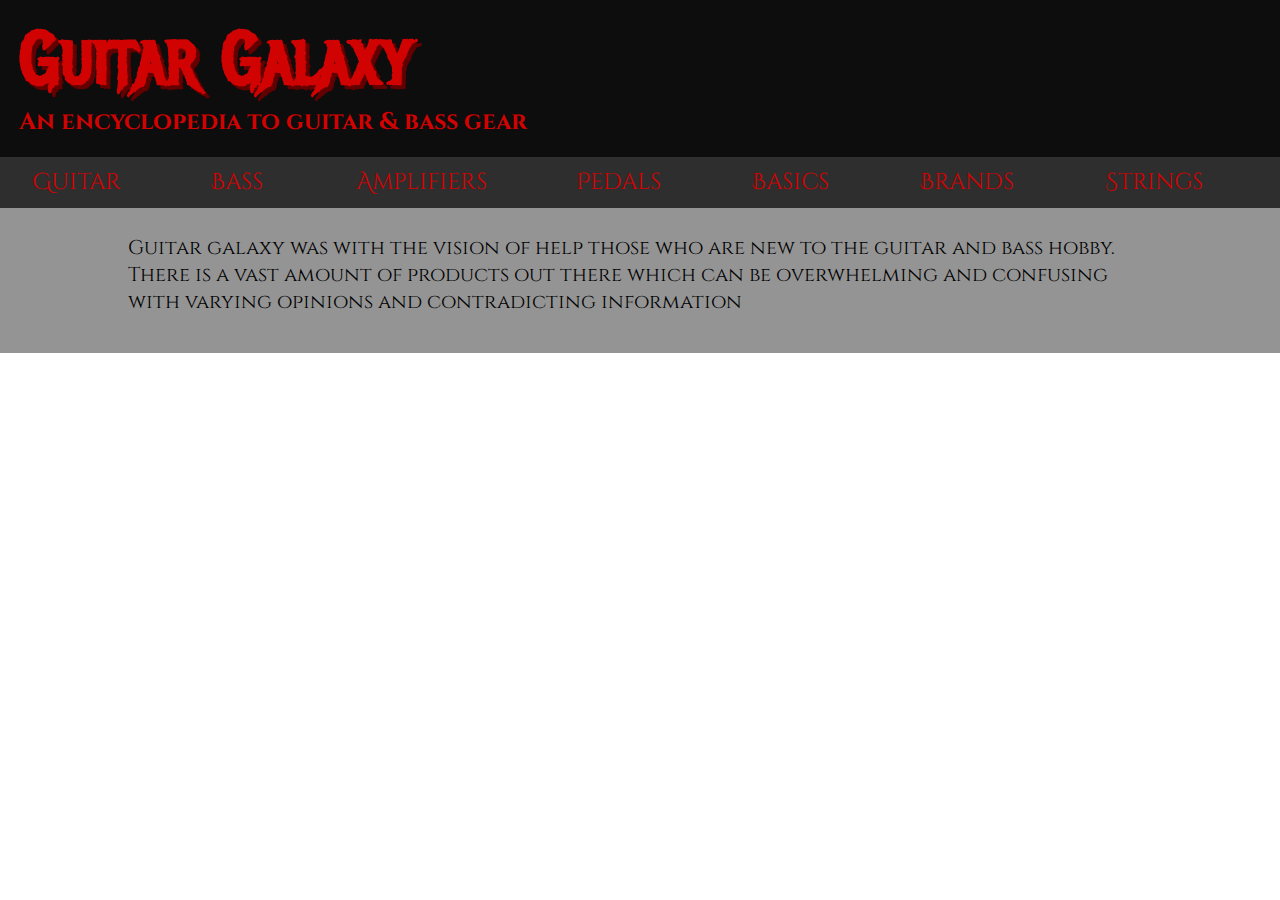
<file: index.html>
<!DOCTYPE HTML>

<html>
	<head>
		<title>Guitar Galaxy | Home </title>
		<meta charset="utf-8">
		<meta name="viewport" content="width=device-width">
		<link rel="stylesheet" href="style.css">
		<link href="https://fonts.googleapis.com/css2?family=Cinzel&display=swap" rel="stylesheet">
		<link href="https://fonts.googleapis.com/css2?family=Metal+Mania&display=swap" rel="stylesheet">
    <link href="https://fonts.googleapis.com/css2?family=Cinzel+Decorative&family=Metal+Mania&display=swap" rel="stylesheet">
	</head>

	<body>
		<header>
			<section class = "headbar">
  	  	<h1><a href="index.html">Guitar Galaxy</a></h1>
				<h2>An encyclopedia  to guitar & bass gear</h2>
			</section>
			<nav>
				<ul class="list">
					<li><a href="Guitar.html">Guitar</a></li>
					<li><a href="Bass.html">Bass</a></li>
					<li><a href="Amplifiers.html">Amplifiers</a></li>
					<li><a href="Pedals.html">Pedals</a></li>
					<li><a href="Basics.html">Basics</a></li>
					<li><a href="Brands.html">Brands</a></li>
          <li><a href="StringsMiscellaneous.html">Strings</a></li>
					<!--<li><input type="text" placeholder="Search.."></li>-->
				</ul>
			</nav>
		</header>

		<section class = "">
      <p class="bodyText">Guitar galaxy was with the vision of help those who are new to the guitar and bass hobby. 
		  <br>There is a vast amount of products out there which can be overwhelming and confusing with varying opinions and contradicting information</p>
		</section>

		<footer>
		</footer>
	</body>
</html>
</file>
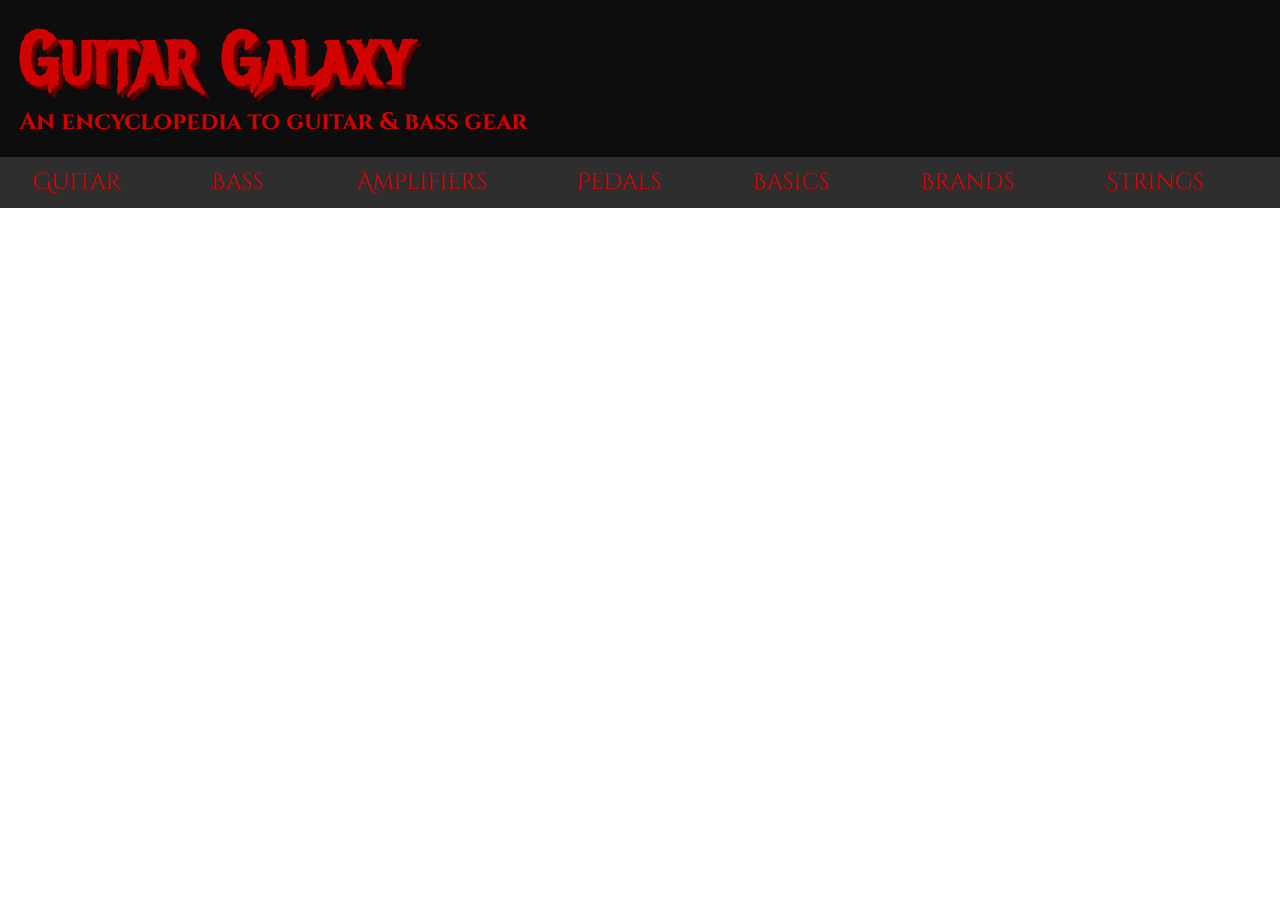
<file: Amplifiers.html>
<!DOCTYPE HTML>

<html>
	<head>
		<title>Guitar Galaxy | Amplifiers</title>
		<meta charset="utf-8">
		<meta name="viewport" content="width=device-width">
		<link rel="stylesheet" href="style.css">
		<link href="https://fonts.googleapis.com/css2?family=Cinzel&display=swap" rel="stylesheet">
		<link href="https://fonts.googleapis.com/css2?family=Metal+Mania&display=swap" rel="stylesheet">
    <link href="https://fonts.googleapis.com/css2?family=Cinzel+Decorative&family=Metal+Mania&display=swap" rel="stylesheet">
	</head>

	<body>
		<header>
			<section class = "headbar">
  	  	<h1><a href="index.html">Guitar Galaxy</a></h1>
				<h2>An encyclopedia  to guitar & bass gear</h2>
			</section>
			<nav>
				<ul class="list">
					<li><a href="Guitar.html">Guitar</a></li>
					<li><a href="Bass.html">Bass</a></li>
					<li><a href="Amplifiers.html">Amplifiers</a></li>
					<li><a href="Pedals.html">Pedals</a></li>
					<li><a href="Basics.html">Basics</a></li>
					<li><a href="Brands.html">Brands</a></li>
          <li><a href="StringsMiscellaneous.html">Strings</a></li>
					<!--<li><input type="text" placeholder="Search.."></li>-->
				</ul>
			</nav>
		</header>
</file>
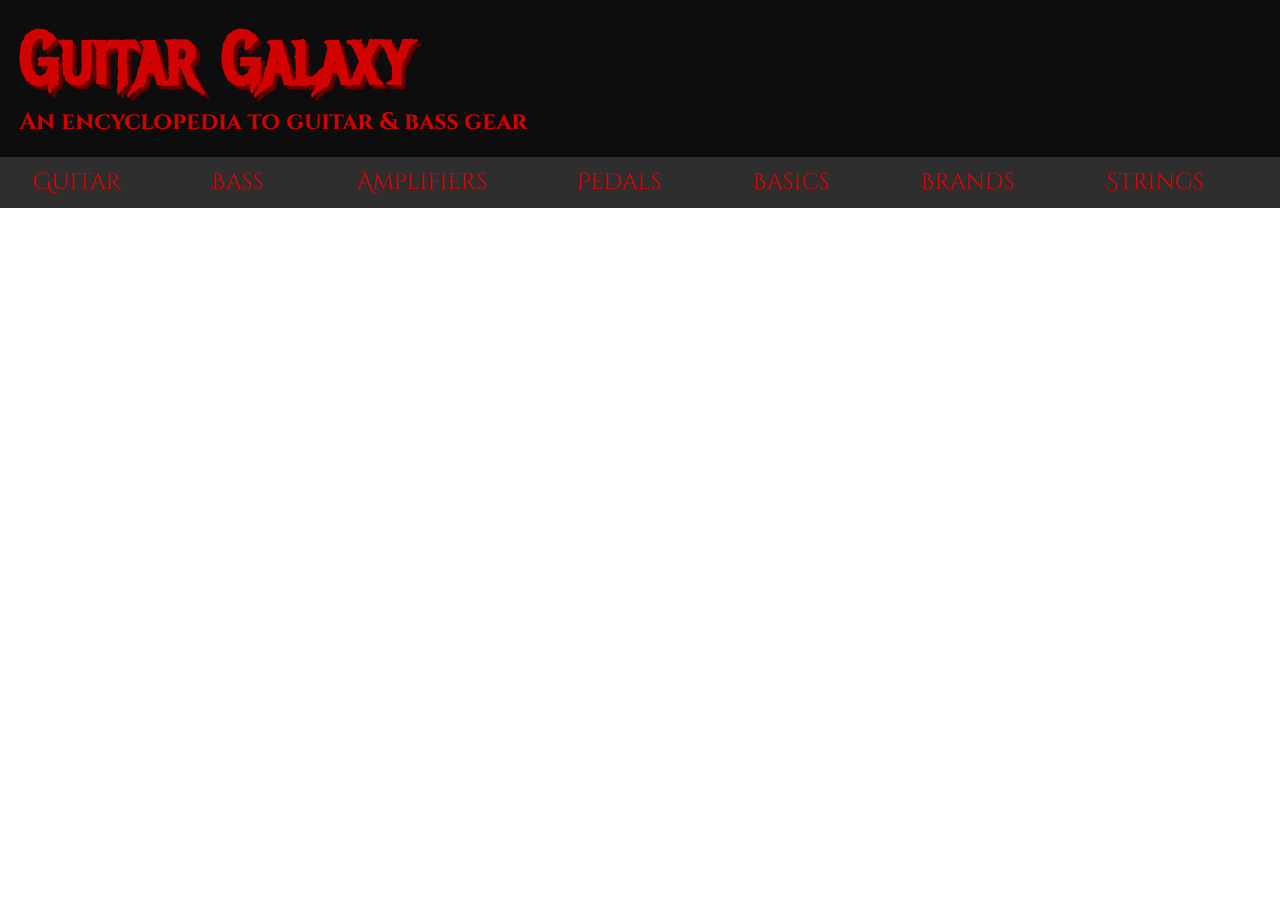
<file: Basics.html>
<!DOCTYPE HTML>

<html>
	<head>
		<title>Guitar Galaxy | Basics</title>
		<meta charset="utf-8">
		<meta name="viewport" content="width=device-width">
		<link rel="stylesheet" href="style.css">
		<link href="https://fonts.googleapis.com/css2?family=Cinzel&display=swap" rel="stylesheet">
		<link href="https://fonts.googleapis.com/css2?family=Metal+Mania&display=swap" rel="stylesheet">
    <link href="https://fonts.googleapis.com/css2?family=Cinzel+Decorative&family=Metal+Mania&display=swap" rel="stylesheet">
	</head>

	<body>
		<header>
			<section class = "headbar">
  	  	<h1><a href="index.html">Guitar Galaxy</a></h1>
				<h2>An encyclopedia  to guitar & bass gear</h2>
			</section>
			<nav>
				<ul class="list">
					<li><a href="Guitar.html">Guitar</a></li>
					<li><a href="Bass.html">Bass</a></li>
					<li><a href="Amplifiers.html">Amplifiers</a></li>
					<li><a href="Pedals.html">Pedals</a></li>
					<li><a href="Basics.html">Basics</a></li>
					<li><a href="Brands.html">Brands</a></li>
          <li><a href="StringsMiscellaneous.html">Strings</a></li>
					<!--<li><input type="text" placeholder="Search.."></li>-->
				</ul>
			</nav>
		</header>
</file>
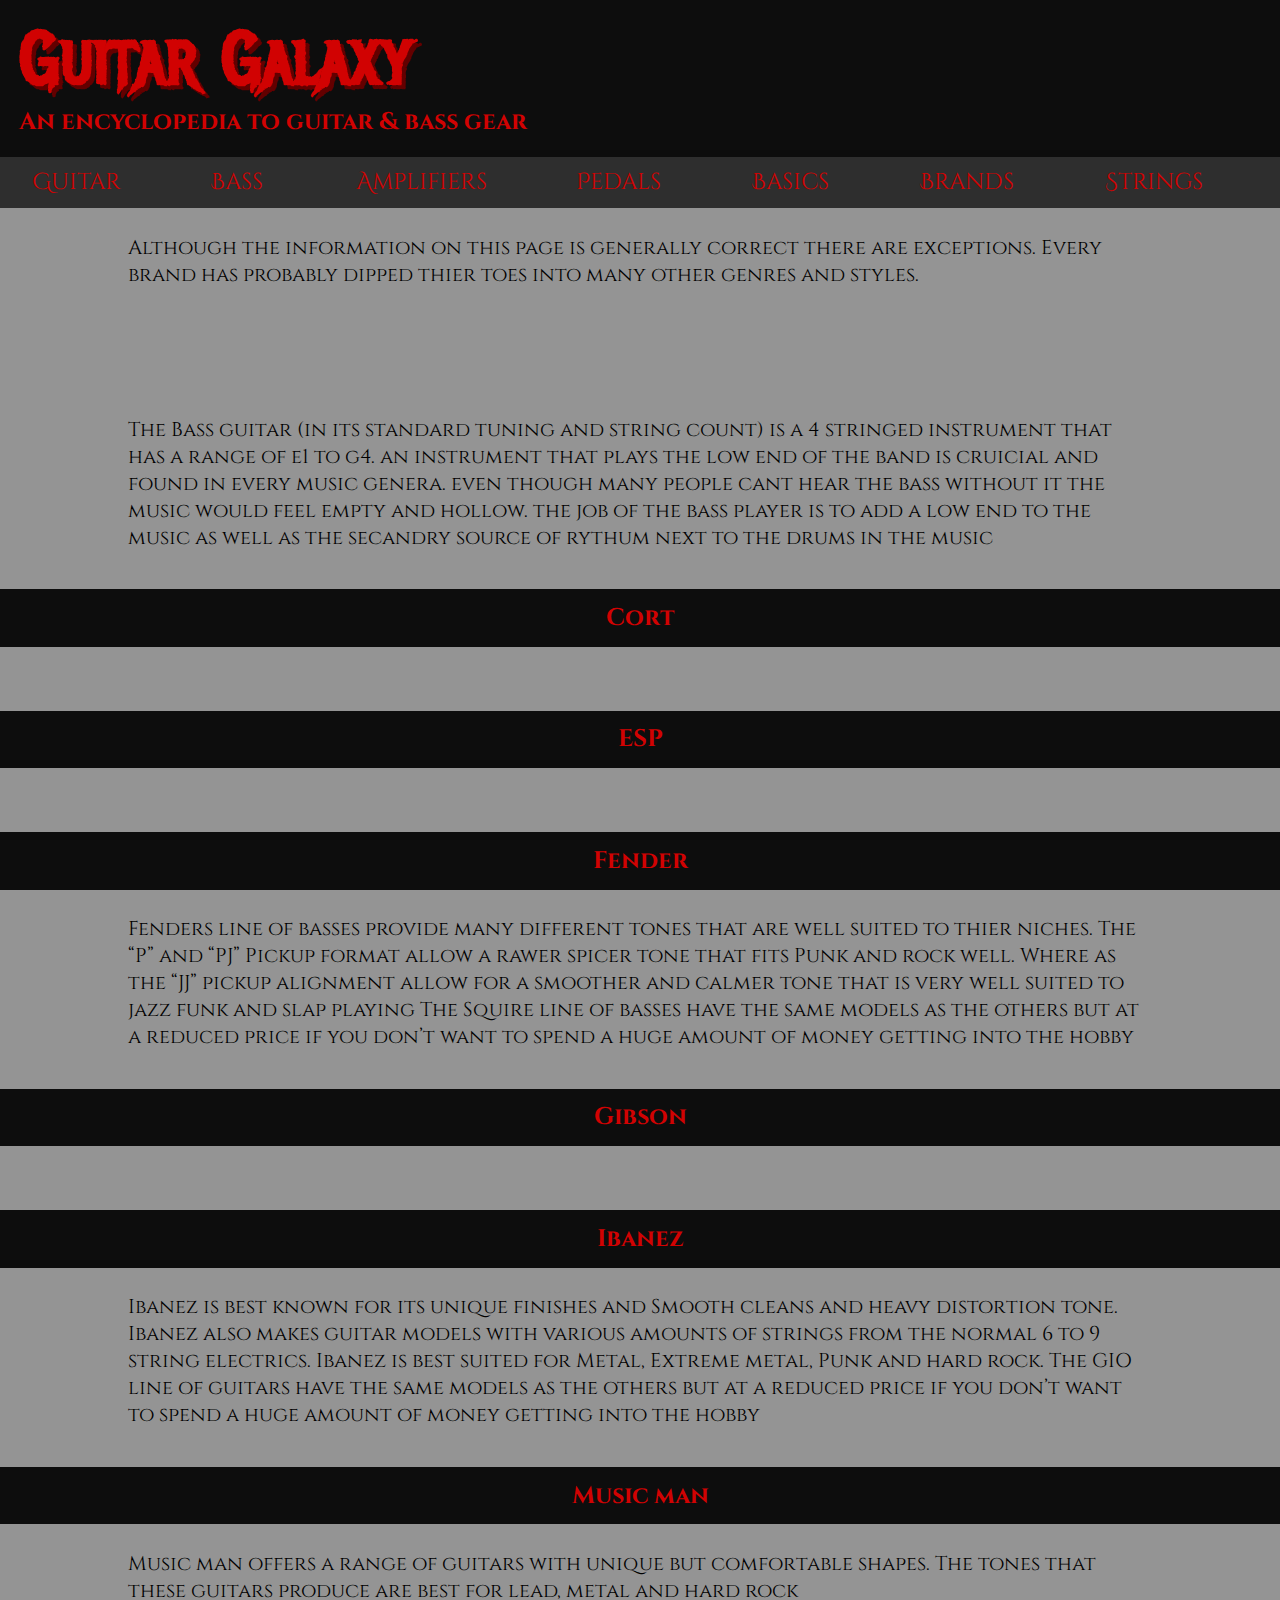
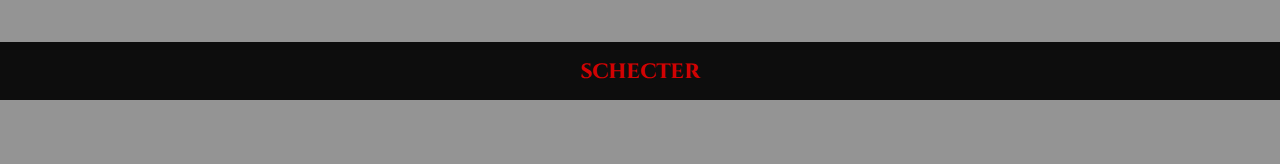
<file: Bass.html>
<!DOCTYPE HTML>

<html>
	<head>
		<title>Guitar Galaxy | Bass </title>
		<meta charset="utf-8">
		<meta name="viewport" content="width=device-width">
		<script src="main.js"></script>
		<script src="https://ajax.googleapis.com/ajax/libs/jquery/3.5.1/jquery.min.js"></script>
		<link rel="javascript" href="main.js">
		<link rel="stylesheet" href="style.css">
		<link href="https://fonts.googleapis.com/css2?family=Cinzel&display=swap" rel="stylesheet">
		<link href="https://fonts.googleapis.com/css2?family=Metal+Mania&display=swap" rel="stylesheet">
    <link href="https://fonts.googleapis.com/css2?family=Cinzel+Decorative&family=Metal+Mania&display=swap" rel="stylesheet">
	</head>

	<body>
		<header>
			<section class = "headbar">
  	  	<h1><a href="index.html">Guitar Galaxy</a></h1>
				<h2>An encyclopedia  to guitar & bass gear</h2>
			</section>
			<nav>
				<ul class="list">
					<li><a href="Guitar.html">Guitar</a></li>
					<li><a href="Bass.html">Bass</a></li>
					<li><a href="Amplifiers.html">Amplifiers</a></li>
					<li><a href="Pedals.html">Pedals</a></li>
					<li><a href="Basics.html">Basics</a></li>
					<li><a href="Brands.html">Brands</a></li>
          <li><a href="StringsMiscellaneous.html">Strings</a></li>
					<!--<li><input type="text" placeholder="Search.."></li> dont know if i will use the search bar-->
				</ul>
			</nav>
			<div class="menu-btn">
		    <div class="menu-btn__burger"></div>
		  </div>
		</header>

		<section class="guitars">
			<p class="bodyText">Although the information on this page is generally correct there are exceptions. Every brand has probably dipped thier toes into many other genres and styles.</p>
			<p class="bodyText"></p>
			<p class="bodyText">The Bass guitar (in its standard tuning and string count) is a 4 stringed instrument that has a range of e1 to g4. an instrument that plays the low end of the band is cruicial and found in every music genera. even though many people cant hear the bass without it the music would feel empty and hollow. the job of the bass player is to add a low end to the music as well as the secandry source of rythum next to the drums in the music</p>	
		</section>

		<section class="guitar nav">
			
		</section>

		<h2 id = "Cort" class="GallerySeperation">Cort</h2>
		<p class="bodyText">
		</p>
		<section class="guitarGallery">
			
		</section>

		<h2 id = "ESP" class="GallerySeperation">ESP</h2>
		<p class="bodyText"></p>
		<section class="guitarGallery">
		</section>
		
		<h2 id = "Fender" class="GallerySeperation">Fender</h2>
		<p class="bodyText">Fenders line of basses provide many different tones that are well suited to thier niches. The “P” and “PJ” Pickup format allow a rawer spicer tone that fits Punk and rock well. Where as the “JJ” pickup alignment allow for a smoother and calmer tone that is very well suited to jazz funk and slap playing The Squire line of basses have the same models as the others but at a reduced price if you don’t want to spend a huge amount of money getting into the hobby
		</p>
		<section class="guitarGallery">
		</section>

		<h2 id = "Gibson" class="GallerySeperation">Gibson</h2>
		<p class="bodyText">
		</p>
		<section class="guitarGallery">	
		</section>

		
		<h2 id = "Ibanez" class="GallerySeperation">Ibanez</h2>
		<p class="bodyText">Ibanez is best known for its unique finishes and Smooth cleans and heavy distortion tone. Ibanez also makes guitar models with various amounts of strings from the normal 6 to 9 string electrics. Ibanez is best suited for Metal, Extreme metal, Punk and hard rock.  The GIO line of guitars have the same models as the others but at a reduced price if you don’t want to spend a huge amount of money getting into the hobby</p>
		<section class="guitarGallery">
		</section>
		
		<h2 id = "Music man" class="GallerySeperation">Music man</h2>
		<p class="bodyText">Music man offers a range of guitars with unique but comfortable shapes. The tones that these guitars produce are best for lead, metal and hard rock</p>
		<section class="guitarGallery">
		</section>

		<h2 id = "schecter" class="GallerySeperation">schecter</h2>
		<p class="bodyText"></p>
		<section class="guitarGallery">
		</section>
</file>
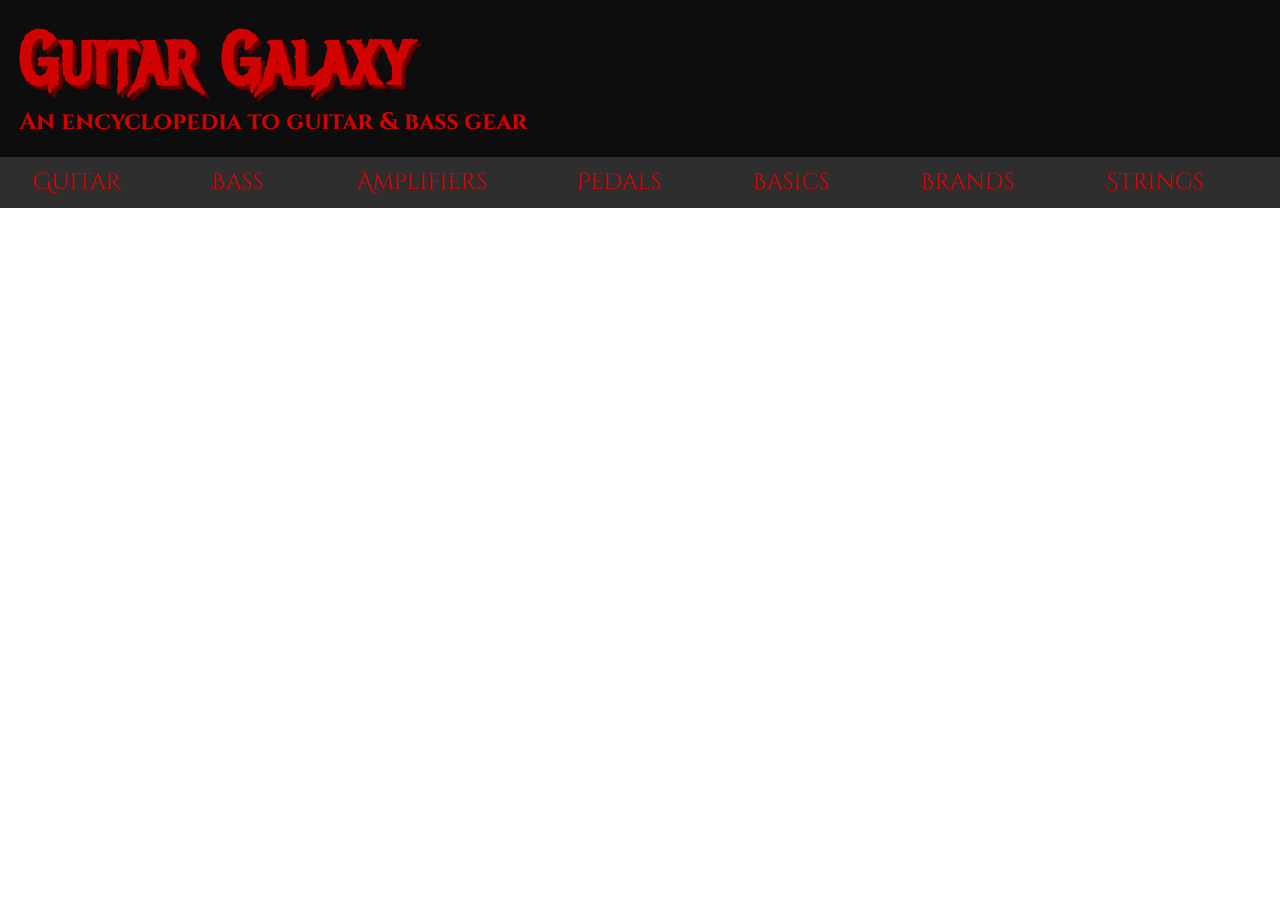
<file: Brands.html>
<!DOCTYPE HTML>

<html>
	<head>
		<title>Guitar Galaxy | Brands</title>
		<meta charset="utf-8">
		<meta name="viewport" content="width=device-width">
		<link rel="stylesheet" href="style.css">
		<link href="https://fonts.googleapis.com/css2?family=Cinzel&display=swap" rel="stylesheet">
		<link href="https://fonts.googleapis.com/css2?family=Metal+Mania&display=swap" rel="stylesheet">
    <link href="https://fonts.googleapis.com/css2?family=Cinzel+Decorative&family=Metal+Mania&display=swap" rel="stylesheet">
	</head>

	<body>
		<header>
			<section class = "headbar">
  	  	<h1><a href="index.html">Guitar Galaxy</a></h1>
				<h2>An encyclopedia  to guitar & bass gear</h2>
			</section>
			<nav>
				<ul class="list">
					<li><a href="Guitar.html">Guitar</a></li>
					<li><a href="Bass.html">Bass</a></li>
					<li><a href="Amplifiers.html">Amplifiers</a></li>
					<li><a href="Pedals.html">Pedals</a></li>
					<li><a href="Basics.html">Basics</a></li>
					<li><a href="Brands.html">Brands</a></li>
          <li><a href="StringsMiscellaneous.html">Strings</a></li>
					<!--<li><input type="text" placeholder="Search.."></li>-->
				</ul>
			</nav>
		</header>
</file>
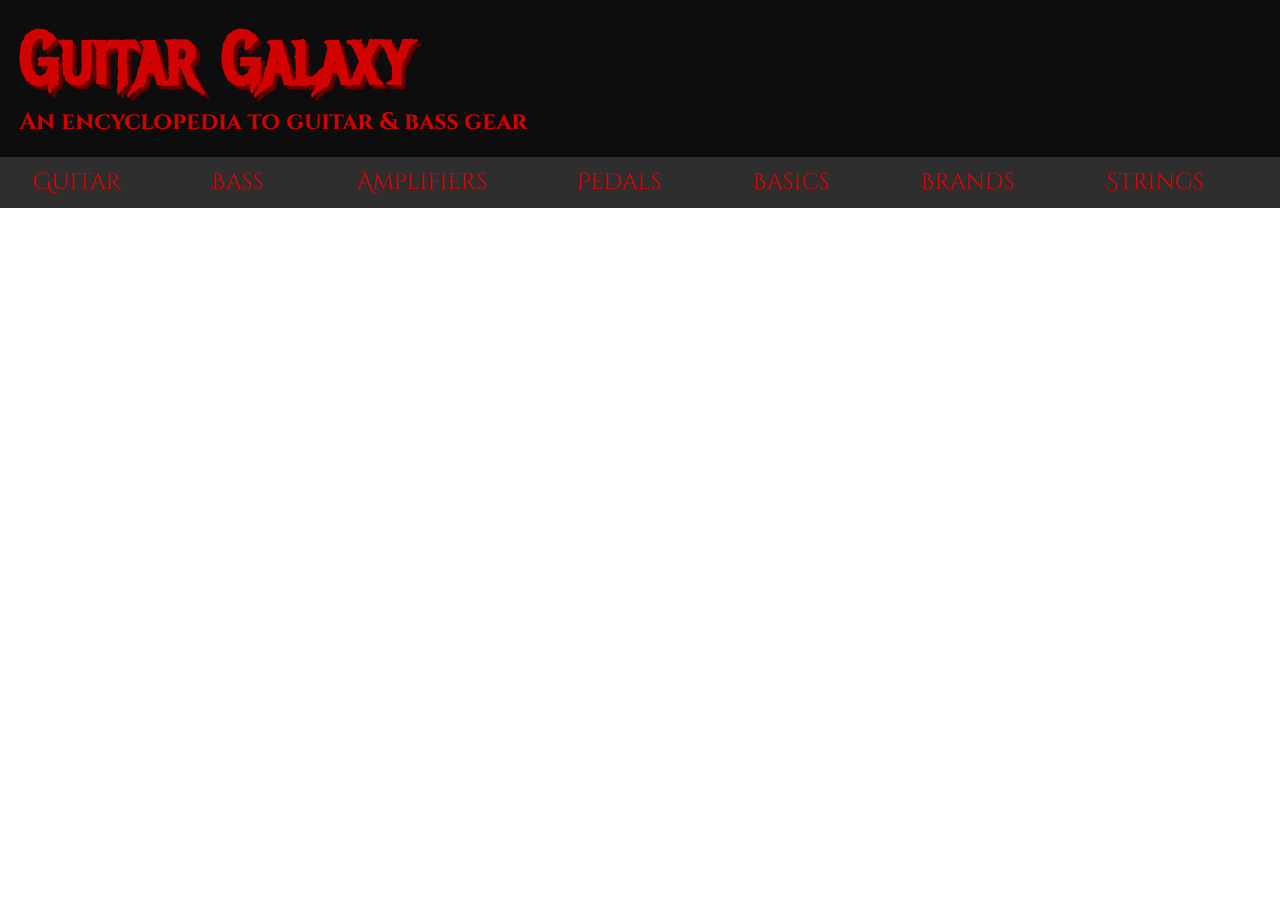
<file: Pedals.html>
<!DOCTYPE HTML>

<html>
	<head>
		<title>Guitar Galaxy | Pedals </title>
		<meta charset="utf-8">
		<meta name="viewport" content="width=device-width">
		<link rel="stylesheet" href="style.css">
		<link href="https://fonts.googleapis.com/css2?family=Cinzel&display=swap" rel="stylesheet">
		<link href="https://fonts.googleapis.com/css2?family=Metal+Mania&display=swap" rel="stylesheet">
    <link href="https://fonts.googleapis.com/css2?family=Cinzel+Decorative&family=Metal+Mania&display=swap" rel="stylesheet">
	</head>

	<body>
		<header>
			<section class = "headbar">
  	  	<h1><a href="index.html">Guitar Galaxy</a></h1>
				<h2>An encyclopedia  to guitar & bass gear</h2>
			</section>
			<nav>
				<ul class="list">
					<li><a href="Guitar.html">Guitar</a></li>
					<li><a href="Bass.html">Bass</a></li>
					<li><a href="Amplifiers.html">Amplifiers</a></li>
					<li><a href="Pedals.html">Pedals</a></li>
					<li><a href="Basics.html">Basics</a></li>
					<li><a href="Brands.html">Brands</a></li>
          <li><a href="StringsMiscellaneous.html">Strings</a></li>
					<!--<li><input type="text" placeholder="Search.."></li>-->
				</ul>
			</nav>
		</header>
</file>
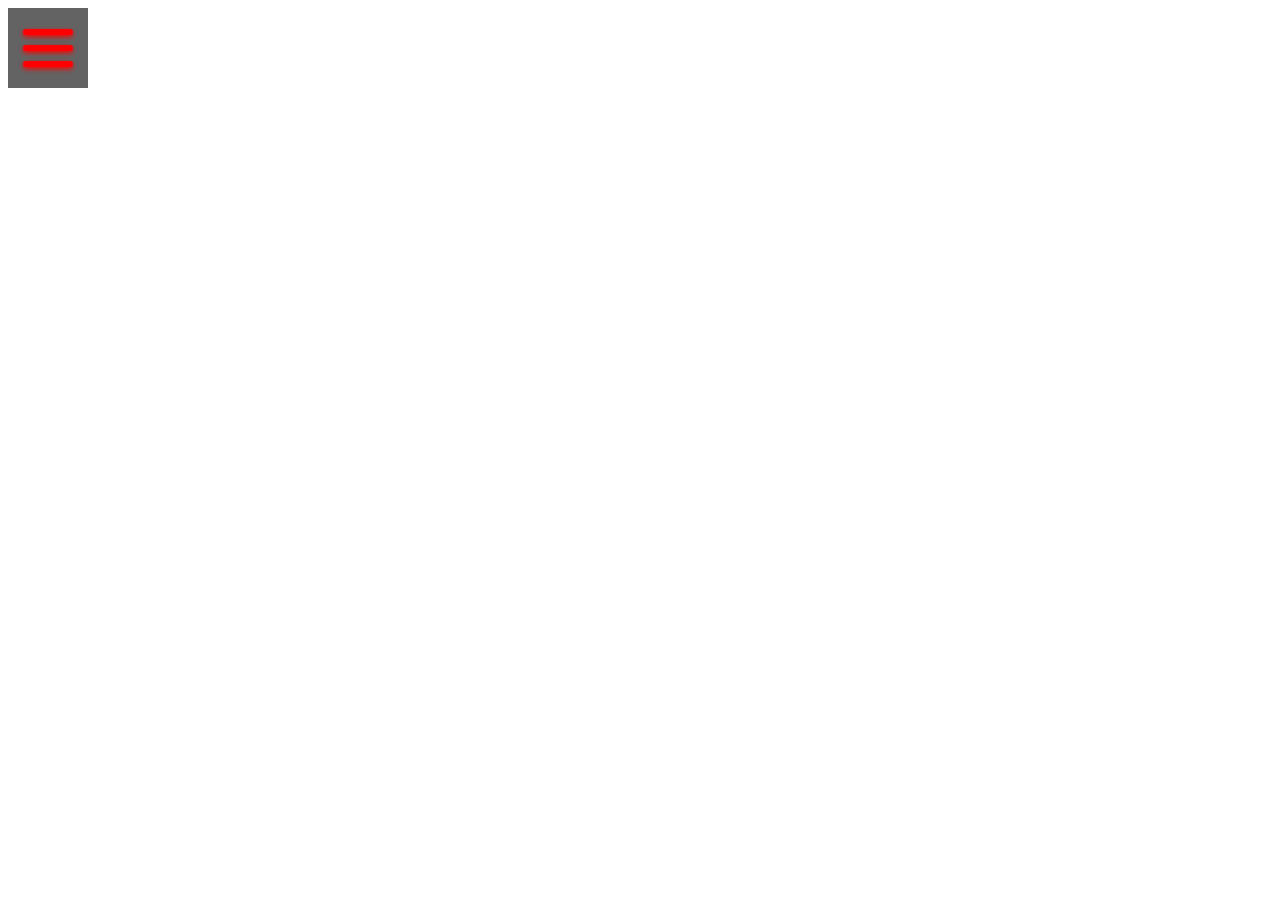
<file: testburger.html>
<!DOCTYPE html>
<html lang="en">
<head>
  <meta charset="UTF-8">
  <meta name="viewport" content="width=device-width, initial-scale=1.0">
  <meta http-equiv="X-UA-Compatible" content="ie=edge">
  <title>CSS Hamburger Animation</title>
  <link rel="stylesheet" href="testburgercss.css">
</head>
<body>
  <div class="menu-btn">
    <div class="menu-btn__burger"></div>
  </div>
  <script src="main.js"></script>
</body>
</html>
</file>
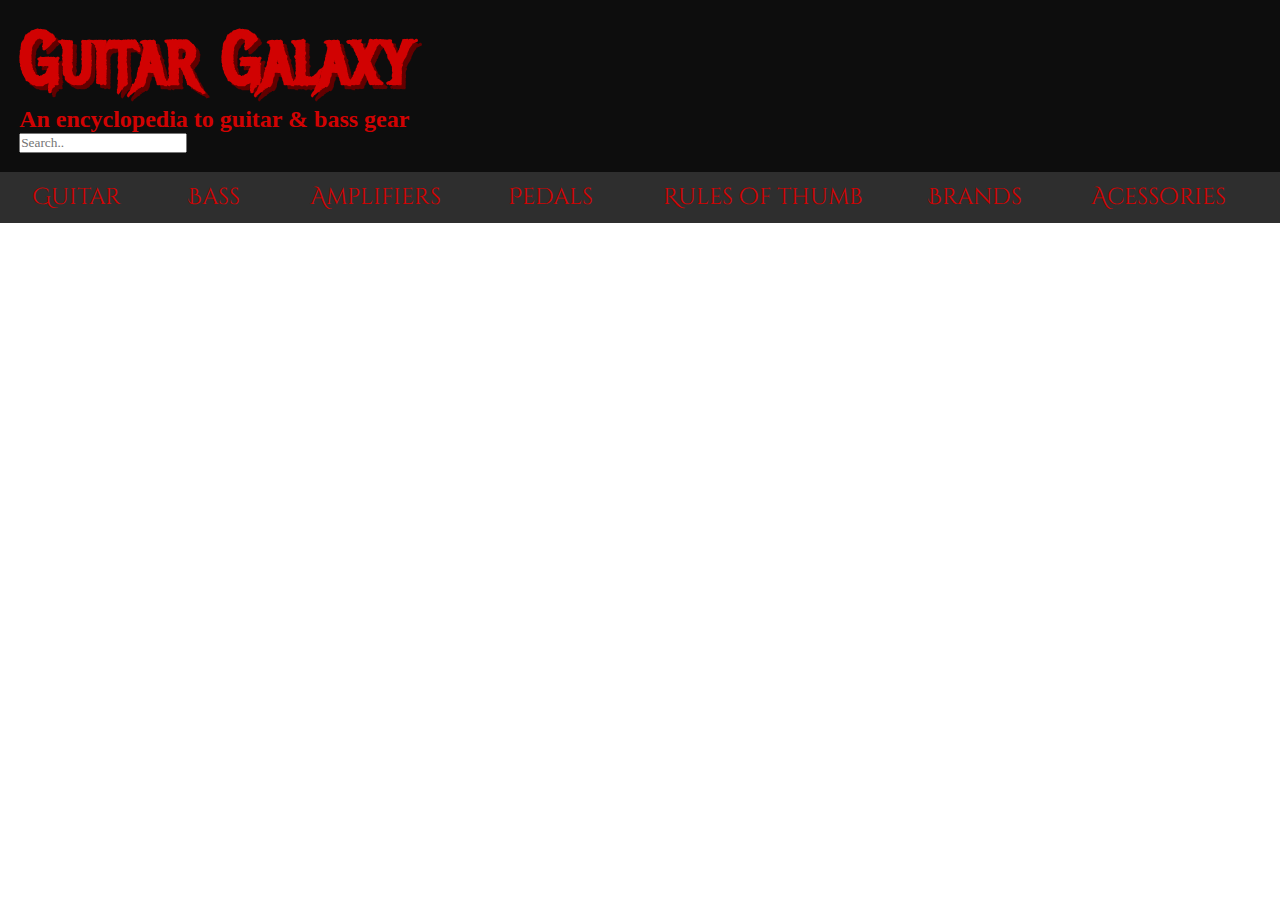
<file: Thumb.html>
<!DOCTYPE HTML>

<html>
	<head>
		<title>Guitar Galaxy | Rules of Thumb</title>
		<meta charset="utf-8">
		<link rel="stylesheet" href="style.css">
		<link href="https://fonts.googleapis.com/css2?family=Metal+Mania&display=swap" rel="stylesheet">
    <link href="https://fonts.googleapis.com/css2?family=Cinzel+Decorative&family=Metal+Mania&display=swap" rel="stylesheet">
	</head>

	<body>
		<header>
			<section class = "headbar">
  	  	<h1><a href="index.html">Guitar Galaxy</a></h1>
				<h2>An encyclopedia  to guitar & bass gear</h2>
				<input type="text" placeholder="Search..">
			</section>
			<nav>
				<ul class="list">
					<li><a href="Guitar.html">Guitar</a></li>
					<li><a href="Bass.html">Bass</a></li>
					<li><a href="Amplifiers.html">Amplifiers</a></li>
					<li><a href="Pedals.html">Pedals</a></li>
					<li><a href="Thumb.html">Rules of thumb</a></li>
					<li><a href="Brands.html">Brands</a></li>
          <li><a href="StringsMiscellaneous.html">Acessories</a></li>
				</ul>
			</nav>
		</header>
</file>
<file: style.css>
:root {
  --mainTextColour: #000000;
  --maintextbackground: #949494;
  --specialtextColour: #d10202;
  --secoundaryspecialcolour: #630000;
  --primaryBackgroundColour: #0d0d0d;
  --secoundryBackgroundColour: #2e2e2e;
}

* {
  font-family: 'Cinzel', serif;
  margin: 0px;
  padding: 0px;
  text-decoration: none;

  
}

.list {
  display: grid;
  grid-auto-flow: column;
}

.headbar{
  background-color: var(--primaryBackgroundColour);
  color: var(--specialtextColour);
  padding-left: 1.5%;
  padding-bottom: 1.5%;
  padding-top: 1%;
}

h1 {
  background-color: var(--primaryBackgroundColour);
}

h1 a {
  text-decoration: none;
  color: var(--specialtextColour);
  font-family: 'Metal Mania', cursive;
  font-size: 75px;
  text-shadow: 4px 4px var(--secoundaryspecialcolour);
}

h1 a:hover{
  color: white;
}

.heading {
  display: grid;
  grid-auto-flow: column;
}

p {
  font-size: 20px;
  color: var(--mainTextColour);
  background-color: var(--maintextbackground);
}

.bodyText{
  padding-top: 2%;
  padding-left: 10%;
  padding-right: 10%;
  padding-bottom: 3%;

}
.stringNav a{
  padding-top: 2%;
  padding-left: 10%;
  padding-right: 10%;
  padding-bottom: 3%;
  
}
a {
  text-decoration: none;
}

nav{
  background-color: var(--secoundryBackgroundColour);
  padding-left: 1.5%;

}

ul {
  list-style-type: none;

}

li{
  padding-top: 10px;
  padding-bottom: 10px;
  padding-left: 10px;
  padding-right: 10px ;

}

li a {
  text-decoration: none;
  color: var(--specialtextColour);
  font-size: 23px;
  padding-left: 2%;
  padding-right: 2%;
  text-align: center;
  font-family: 'Cinzel Decorative', cursive;
}

ul li a:hover{
  color:Black;
}

.ProductGallery img{
  width: 70%;
  padding-top: 4%;
  padding-bottom: 4%;
  transition: .5s;
}

.ProductGallery img:hover{
  background-color: var(--secoundryBackgroundColour);
  width: 85%;
  transition: .5s; 
}

.ProductGallery a img {
  margin:auto;
  display:block;
}

.ProductGallery{
  background-color: var(--maintextbackground);
  align-self: center;
  display: grid;
  grid-template-columns: repeat(3 ,1fr);
  padding-top: 3%;
  padding-bottom: 3%;
}


.stringNav {
  background-color: var(--maintextbackground);
  font-size: 20px;
  color: var(--mainTextColour);
  display: grid;
  grid-template-columns: 1fr;
  padding-left: 4%;
}

.StringNav a{
  color: var(--mainTextColour);
}

.internalAnchor {
  padding-top: 2%;
  color: var(--mainTextColour);
}

.internalAnchor:hover{
  color: var(--specialtextColour);
}

.internalAnchor a{
  padding-left: 2%;
  background-color: var(--maintextbackground);
  display: grid;
  grid-template-columns: 1fr;
}

/*.Guitar6Strings{
  background-image: url(images/6GuitarBackground);
  height: 100vh;
  background-position: center;
}*/

.GallerySeperation {
  background-color: var(--primaryBackgroundColour);
  color: var(--specialtextColour);
  align-self: center;
  align-items: center;
  align-content: center;
  text-align: center;
  padding-top:1%;
  padding-bottom:1% ;
}

.StringNav p{
  padding-left: 5%

}

.StringNav p:hover{
  color: var(--specialtextColour);
}

/*Media Querys*/
/*Media nav bar responseiveness*/
@media only screen and (max-width: 850px){
  .list {
    grid-template-columns: repeat(1,1fr);
    grid-template-rows: repeat(7,1fr) ;


  }
  .list li a{
    margin: auto;
    display: block;
  }
}

@media only screen and (max-width: 650px) {

  nav{
    display:none;
  }

  .menu-btn {
    position: relative;
    display: flex;
    justify-content: center;
    align-items: center;
    width: 80px;
    height: 80px;
    color: red ;
    background-color: var(--secoundryBackgroundColour);
    cursor: pointer;
    transition: all .5s ease-in-out;
    /* border: 3px solid #fff; */
  }
  .menu-btn__burger {
    width: 50px;
    height: 6px;
    color: red;
    background: red;
    border-radius: 5px;
    box-shadow: 0 2px 5px;
    transition: all .5s ease-in-out;
  }
  .menu-btn__burger::before,
  .menu-btn__burger::after {
    content: '';
    position: absolute;
    width: 50px;
    height: 6px;
    background: red;
    border-radius: 5px;
    box-shadow: 0 2px 5px;
    transition: all .5s ease-in-out;
  }
  .menu-btn__burger::before {
    transform: translateY(-16px);
  }
  .menu-btn__burger::after {
    transform: translateY(16px);
  }
  /* ANIMATION */
  .menu-btn.open .menu-btn__burger {
    transform: translateX(-50px);
    background: transparent;
    box-shadow: none;
  }
  .menu-btn.open .menu-btn__burger::before {
    transform: rotate(45deg) translate(35px, -35px);
  }
  .menu-btn.open .menu-btn__burger::after {
    transform: rotate(-45deg) translate(35px, 35px);
  }

}

/*ProductGallery responseiveness*/
@media only screen and (max-width:900px) {
  .ProductGallery {
    grid-template-columns: repeat(2 ,1fr);

  }
  .ProductGallery img:hover{
    background-color: var(--secoundryBackgroundColour);
    width: 80%;
    transition: .5s; 
  }
  
}

@media only screen and (max-width: 650px) {
  .ProductGallery {
    grid-template-columns: repeat(1 ,1fr);

  }
  .ProductGallery img{
    width: 68%;
    padding-top: 2%;
    padding-bottom: 2%;
  }
  nav{
    display:none;
  }

  .ProductGallery img:hover{
    background-color: var(--secoundryBackgroundColour);
    width: 75%;
    transition: .5s; 
  }
}
</file>
<file: testburgercss.css>
:root {
  --mainTextColour: Black;
  --maintextbackground: #636363;
  --specialtextColour: #d10202;
  --secoundaryspecialcolour: #630000;
  --primaryBackgroundColour: #0d0d0d;
  --secoundryBackgroundColour: #2e2e2e;
}

.menu-btn {
  position: relative;
  display: flex;
  justify-content: center;
  align-items: center;
  width: 80px;
  height: 80px;
  color: red ;
  background-color: var(--maintextbackground);
  cursor: pointer;
  transition: all .5s ease-in-out;
  /* border: 3px solid #fff; */
}
.menu-btn__burger {
  width: 50px;
  height: 6px;
  color: red;
  background: red;
  border-radius: 5px;
  box-shadow: 0 2px 5px;
  transition: all .5s ease-in-out;
}
.menu-btn__burger::before,
.menu-btn__burger::after {
  content: '';
  position: absolute;
  width: 50px;
  height: 6px;
  background: red;
  border-radius: 5px;
  box-shadow: 0 2px 5px;
  transition: all .5s ease-in-out;
}
.menu-btn__burger::before {
  transform: translateY(-16px);
}
.menu-btn__burger::after {
  transform: translateY(16px);
}
/* ANIMATION */
.menu-btn.open .menu-btn__burger {
  transform: translateX(-50px);
  background: transparent;
  box-shadow: none;
}
.menu-btn.open .menu-btn__burger::before {
  transform: rotate(45deg) translate(35px, -35px);
}
.menu-btn.open .menu-btn__burger::after {
  transform: rotate(-45deg) translate(35px, 35px);
}
</file>
